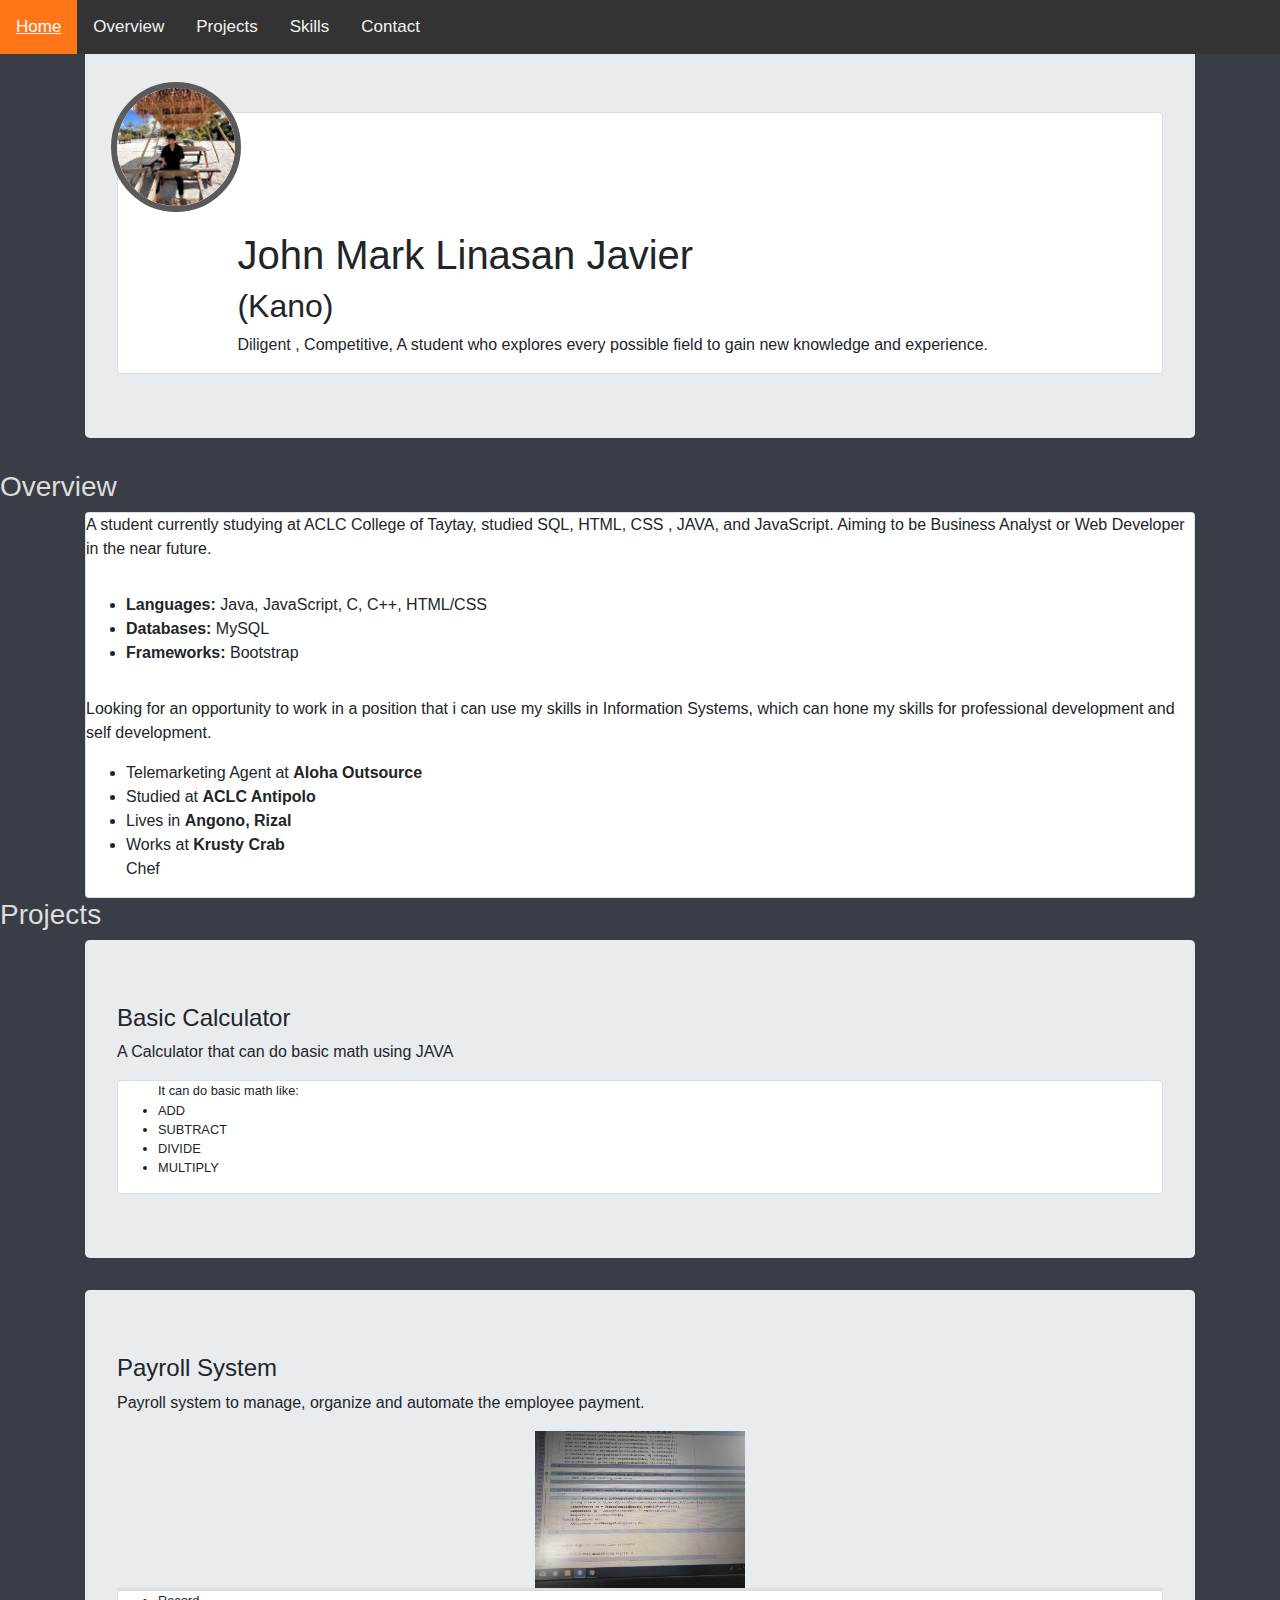
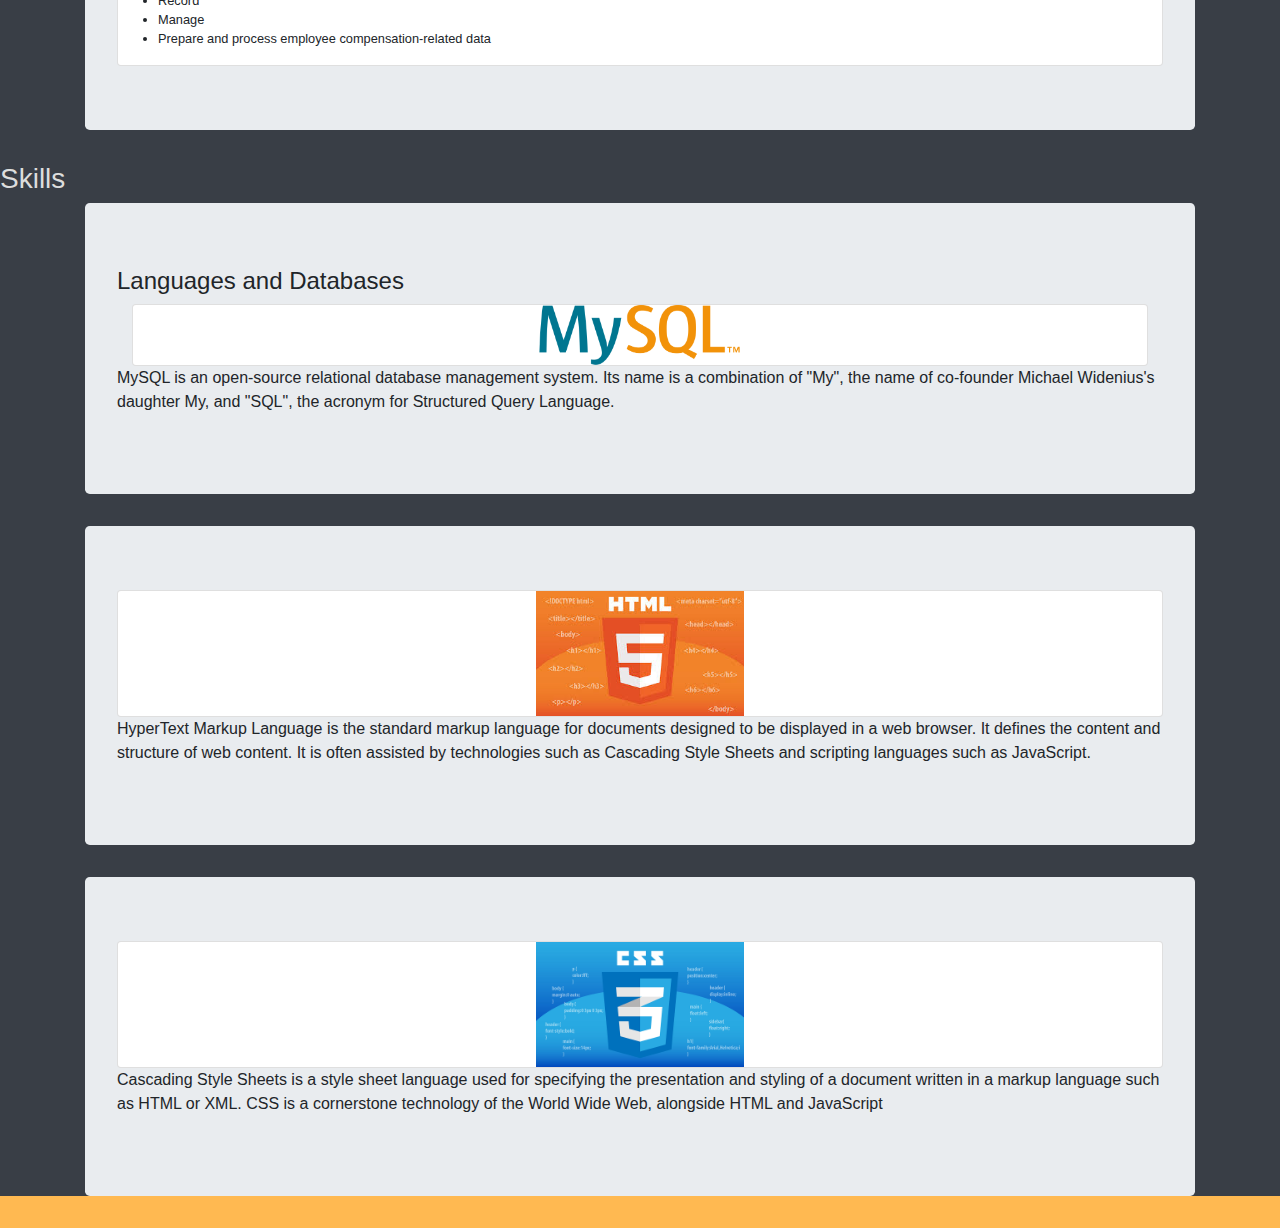
<file: Index.html>
<!DOCTYPE html>
<html lang="en">
<head>
    <meta charset="UTF-8">
    <meta name="viewport" content="width=device-width, initial-scale=1.0">
    <link rel="stylesheet" href="styles.css" />
    <link rel="icon" href="icon.png" type="image/icon type">
    <link rel="stylesheet" href="https://cdn.jsdelivr.net/npm/bootstrap@4.6.2/dist/css/bootstrap.min.css">
  <script src="https://cdn.jsdelivr.net/npm/jquery@3.7.1/dist/jquery.slim.min.js"></script>
  <script src="https://cdn.jsdelivr.net/npm/popper.js@1.16.1/dist/umd/popper.min.js"></script>
  <script src="https://cdn.jsdelivr.net/npm/bootstrap@4.6.2/dist/js/bootstrap.bundle.min.js"></script>
    <title>Portfolio</title>
    <div class="topnav">
        <a class="active" href="#home">Home</a>
        <a href="#Overview">Overview</a>
        <a href="#Projects">Projects</a>
        <a href="#Skills" > Skills</a>
        <a href="Contacts.html">Contact</a>
      </div>
</head>

<body>

    <main>
        <br>
        <br>
        <div id="home">
        <div class="container">
        <div class="jumbotron">
        <div class="card">
        <img src="main.jpg" class="avatar img-responsive " alt="avatar">
        <div class="content section-padding valign" style="margin-left: 10%; margin-top: 50px;">
          <div class="container">
        <h1>John Mark Linasan Javier</h1>
        <h2> (Kano)</h2>
        <p>Diligent , Competitive, A student who explores every possible field to gain new knowledge and experience. </p>
      </div>
      </div>
      </div>
      </div>
      </div>
      </div>
      </div>

        <section id="Overview" >
            <h3>Overview</h3>
            <div id="intro">

            <div class="container flow-text">    
            <div class="card"> 
              <p>
               A student currently studying at ACLC College of Taytay, studied SQL, HTML, CSS , JAVA, and JavaScript.
                  Aiming to be Business Analyst or Web Developer in the near future.
              </p>
              <p>
                <ul>
                  <li><b>Languages:</b> Java, JavaScript, C, C++, HTML/CSS</li>
                  <li><b>Databases:</b> MySQL</li>
                  <li><b>Frameworks:</b>  Bootstrap </li>
                </ul>
                
              </p>
              <p>
                Looking for an opportunity to work in a position that i can use my skills in Information Systems, 
                which can hone my skills for professional development and self development. 
              </p>
             
              <ul>
                  <li>
                    Telemarketing Agent at <b>Aloha Outsource</b>
                  
                  </li>
    
                  <li>
                  Studied at <b> ACLC Antipolo</b>
                  </li>
    
                  <li>
                    Lives in <b> Angono, Rizal</b>
                 </li>   
                    
                  <li>
                       Works at <b> Krusty Crab</b>
                       <br>
                       Chef
                 </li>    
              
    
              </ul>
            </div> 
            </div>
            </div>
            </div>
            </div>  
            </div>       
            </div>
  
          
    </section>


     <!-- Fourth Section: Projects -->
     <section id="Projects" class="section scrollspy">
        <div id="Head">
  
        <h3>Projects</h3>
        <div class="container">
        <div class="jumbotron">
  
                 <h4>Basic Calculator</h4>  </span>
                  <p>
                    A Calculator that can do basic math using JAVA
                  </p>
            
                  <div class="card small">
                  <ul>
                    It can do basic math like:
                    <li>ADD</li>
                    <li>SUBTRACT</li>
                    <li>DIVIDE</li>
                    <li>MULTIPLY</li>
                  </ul>    
  
            </div>
            </div>
            </div>
            </div>
          
      
                    <!-- For picture -->
                 
                        <div class="container">
                        <div class="jumbotron"> 
                        <h4>Payroll System</h4>
                        <p> Payroll system to manage, organize and automate the employee payment.</p>
                        <img alt="Java to e" src="java.jpg" style="height: 20%; width: 20%" class="responsive-img center-block" />

      
                    <span class="card"><small></small><i
                    class="mdi-navigation-close right"></i></span>
                    <div class="card small">
      
                      <ul>
                        <li> Record</li>
                        <li> Manage</li>
                        <li> Prepare and process employee compensation-related data</li>
      
                      </ul>  
                      </div>         
                    </div>
                  </div>
                </div>       
              </div>
            </div>
        </div>
          </section>
  
          <section id="Skills" class="section scrollspy">
        
            <h3>Skills</h3>
            <div class="container">
            <div class="jumbotron">
        
            <h4>Languages and Databases</h4>
            <div class="container">
            <div class="card">
        
                      <img alt="" src="sql.png"  class="responsive-img "/>
                    </div>  
                    </div>
                    <p>MySQL is an open-source relational database management system. Its name is a combination of "My", the 
                    name of co-founder Michael Widenius's daughter My, and "SQL", the acronym for Structured Query Language.</p>
            </div>
            </div>
            </div>

            <div class="container">
            <div class="jumbotron">
            <div class="card">
              
              
                            <img alt="" src="html.jpg"  class="responsive-img" />
                          </div>
                          <p>HyperText Markup Language is the standard markup language for documents designed to be displayed in a web browser. It defines the content and structure of web content.
                             It is often assisted by technologies such as Cascading Style Sheets and scripting languages such as JavaScript.</p>
                            </div>
                            </div>

              
              
             <div class="container">
             <div class="jumbotron">
             <div class="card">

                             <img alt="" src="css.png" class="responsive-img" />
                          </div>
                         
                          <p>Cascading Style Sheets is a style sheet language used for specifying the presentation and styling of a document written in a markup language such as HTML 
                            or XML. CSS is a cornerstone technology of the World Wide Web, alongside HTML and JavaScript</p>
                        </div>
                        </div>
                        </div>
                        </div>
                        </div>
                        </div>  
                  
                </section>

    </main>












</body>
</html>
</file>
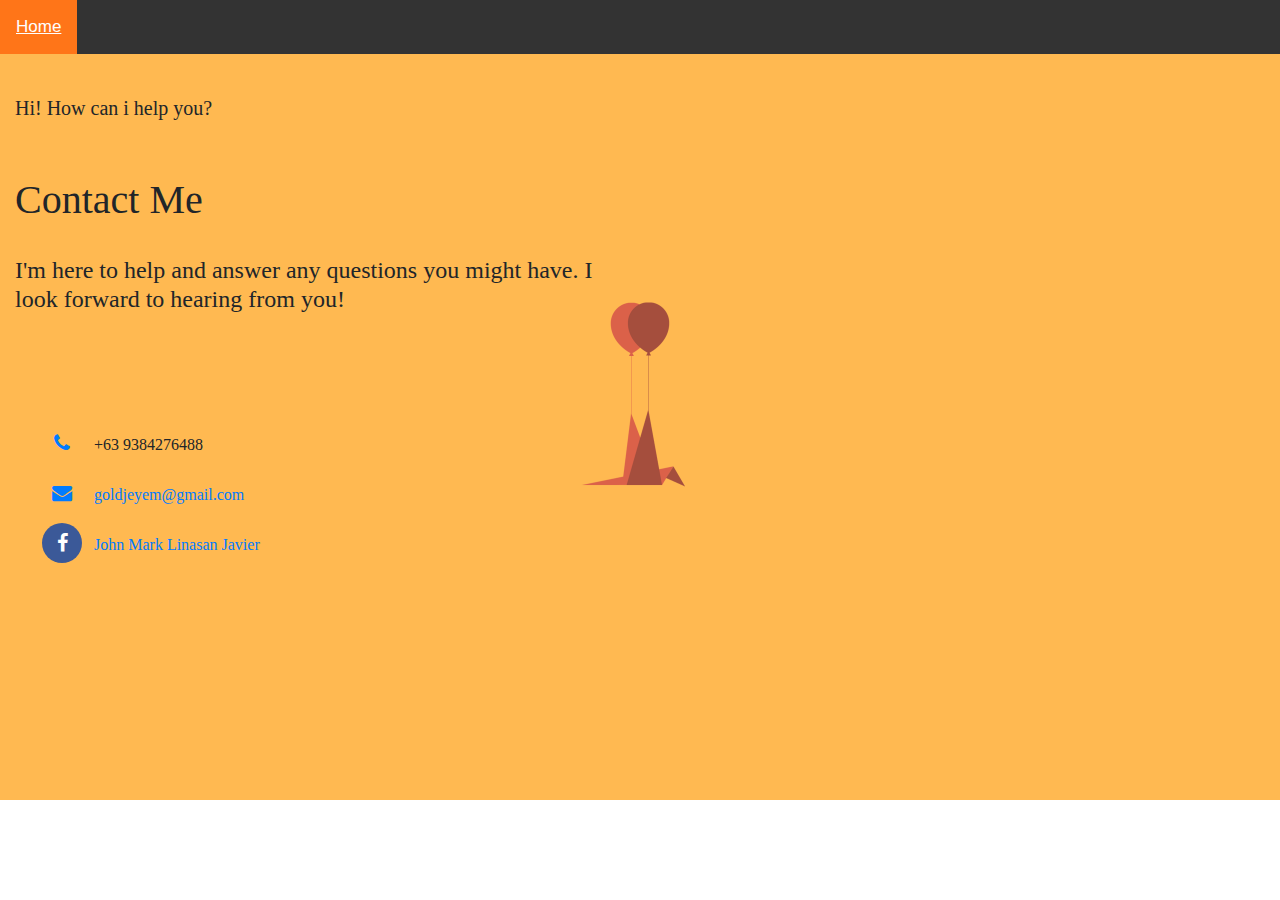
<file: Contacts.html>
<!DOCTYPE html>
<html lang="en">
<head>
    <meta charset="UTF-8">
    <meta name="viewport" content="width=device-width, initial-scale=1.0">
    <title>Contacts</title>
    <link rel="stylesheet" href="styles.css" />
    <link rel="icon" href="icon.png" type="image/icon type">
    <link rel="stylesheet" href="https://cdnjs.cloudflare.com/ajax/libs/font-awesome/4.7.0/css/font-awesome.min.css">
    <link rel="stylesheet" href="https://cdn.jsdelivr.net/npm/bootstrap@4.6.2/dist/css/bootstrap.min.css">
    <script src="https://cdn.jsdelivr.net/npm/jquery@3.7.1/dist/jquery.slim.min.js"></script>
    <script src="https://cdn.jsdelivr.net/npm/popper.js@1.16.1/dist/umd/popper.min.js"></script>
    <script src="https://cdn.jsdelivr.net/npm/bootstrap@4.6.2/dist/js/bootstrap.bundle.min.js"></script>
    
    <div class="topnav">
        <a class="active" href="Index.html">Home</a>

      </div>
</head>
<body>

    <div id="forcontact">
    <div class="container-fluid">
    <div class="row">


        <div class="col-lg-6">
        <br>
        <br>
        <br>
        <br>

        <h5 id="how">Hi! How can i help you?</h5>
        <br>
        <br>



        <h1>Contact Me</h1>
        <br>
        <h4>I'm here to help and answer any questions you might have. I look forward to hearing from you!</h4>

       
        <br>
        <br>
        <br>
        <br>

        <div class="col-lg-6">
        <p>          
                <a aria-label="Call Javier" data-position="top" data-tooltip="Call Javier"
                class="btn-floating btn-large waves-effect waves-light blue-grey tooltipped"><i class="fa fa-phone"></i><a
                aria-label="Call Javier">+63 9384276488</a></a>
         <br>
        
                 <a aria-label="Email Javier" href="mailto:goldjeyem@gmail.com" target="_blank" data-position="top" 
                data-tooltip="Email Javier" class="btn-floating btn-large waves-effect waves-light blue-grey tooltipped">
    
                <i class="fa fa-envelope"></i><a aria-label="Email Javier" href="mailto:goldjeyem@gmail.com" 
                   class="hoverline">goldjeyem@gmail.com</a></a>
         <br>
                <i class="fa fa-facebook"></i><a href="https://www.facebook.com/Gol.D.Jeyem/"
                class="hoverline">John Mark Linasan Javier</a></a>
           
            </p>  
        </div>
        </div>
        </div>
      
      </section>

        
        









        
    </main>



    
</body>
</html>
</file>
<file: styles.css>
/* Add a black background color to the top navigation */
.topnav {
    background-color: #333;
    overflow: hidden;
    position: fixed;
    overflow-x: hidden;
    z-index: 1;
    width: 100%;
  }
  
  /* Style the links inside the navigation bar */
  .topnav a {
    float: left;
    color: #f2f2f2;
    text-align: center;
    padding: 14px 16px;
    text-decoration: none;
    font-size: 17px;
  }
  
  /* Change the color of links on hover */
  .topnav a:hover {
    background-color: #ddd;
    color: black;
  }
  
  /* Add a color to the active/current link */
  .topnav a.active {
    background-color: #FF7518;
    color: white;
  }


  .avatar {
    position: relative;
    max-width:130px;
    max-height:130px;
    width: auto;
    height: auto;
    overflow: hidden;
    margin: -31px; 
    margin-left:-7px;
    border: 6px solid rgba( 90, 90, 90); 
    border-radius: 50% !important;
  }

  main{
    background-color: #393E46;
  }

  h3{
  color: #ddd;
  }

  .responsive-img{
    display: block;
    margin-left: auto;
    margin-right: auto;
    width: 20%;
  }
 
 

  .fa {
    padding: 10px;
    font-size: 20px !important;
    width: 60px;
    text-align: center;
    text-decoration: none;
    margin: 5px 2px;
  }

  .fa:hover {
    opacity: 0.7;
}

  .fa-facebook {
    background: #3B5998;
    color: white;
    border-radius: 50% !important;
    width: 40px !important;
    margin: 5px 12px !important;

  }


  body {

  background-image: url('orange.png');
  background-repeat: no-repeat;
  background-size: cover;
;

  }


#forcontact {

  font-family: Garamond, serif;
}
</file>
